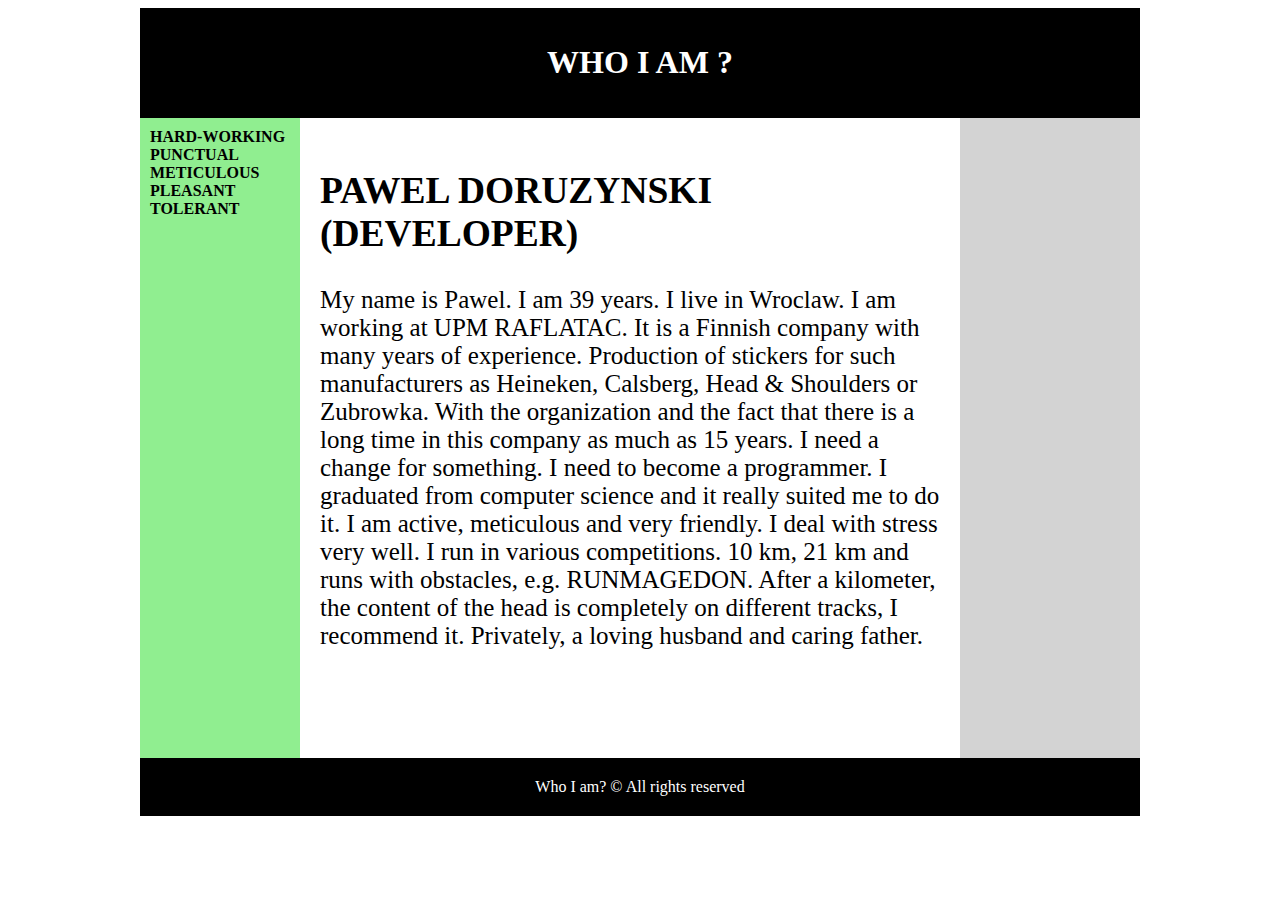
<file: describe.html>
<!DOCTYPE HTML>
<html lang="pl=PL">
<head>
  <meta charset="utf-8" />
  <meta name="description" content="My site" />
  <title>Describe</title>

  <style>
  #container
  {
    width: 1000px;
    margin-left: auto;
    margin-right: auto;
  }
  #logo
  {
    background-color: black;
    color: white;
    text-align: center;
    padding: 15px;
  }
  #nav
  {
    float: left;
    background-color: lightgreen;
    width: 140px;
    min-height: 620px;
    padding: 10px;
  }
  #content
  {
    float: left;
    font-size: 25px;
    padding: 20px;
    width: 620px;
  }
  #ad
  {
    float: left;
    background-color: lightgray;
    width: 160px;
    min-height: 620px;
    padding: 10px;
  }
  #footer
  {
    clear: both;
    background-color: black;
    color: white;
    text-align: center;
    padding: 20px;
  }
  </style>
    
</head>
<body>
  <div id="container">

    <div id="logo">
      <strong><h1>WHO I AM ?</h1></strong>
    </div>

    <div id="nav">
      <strong>HARD-WORKING</strong><br/>
      <strong>PUNCTUAL</strong><br/>
      <strong>METICULOUS</strong><br/>
      <strong>PLEASANT</strong><br/>
      <strong>TOLERANT</strong><br/>
    </div>

    <div id="content">
      <h2>PAWEL DORUZYNSKI (DEVELOPER)</h2> 
      
       My name is Pawel. I am 39 years. I live in Wroclaw. I am working at UPM RAFLATAC. It is a Finnish company with many years of experience. Production of stickers for such manufacturers as Heineken, Calsberg, Head & Shoulders or Zubrowka. With the organization and the fact that there is a long time in this company as much as 15 years. I need a change for something. I need to become a programmer. I graduated from computer science and it really suited me to do it. I am active, meticulous and very friendly. I deal with stress very well. I run in various competitions. 10 km, 21 km and runs with obstacles, e.g. RUNMAGEDON. After a kilometer, the content of the head is completely on different tracks, I recommend it. Privately, a loving husband and caring father.
    </div>

    <div id="ad">
     
    </div>

    <div id="footer">
      Who I am? &copy; All rights reserved 
    </div> 
   

  </div>
    



    
</body>
</html>
</file>
